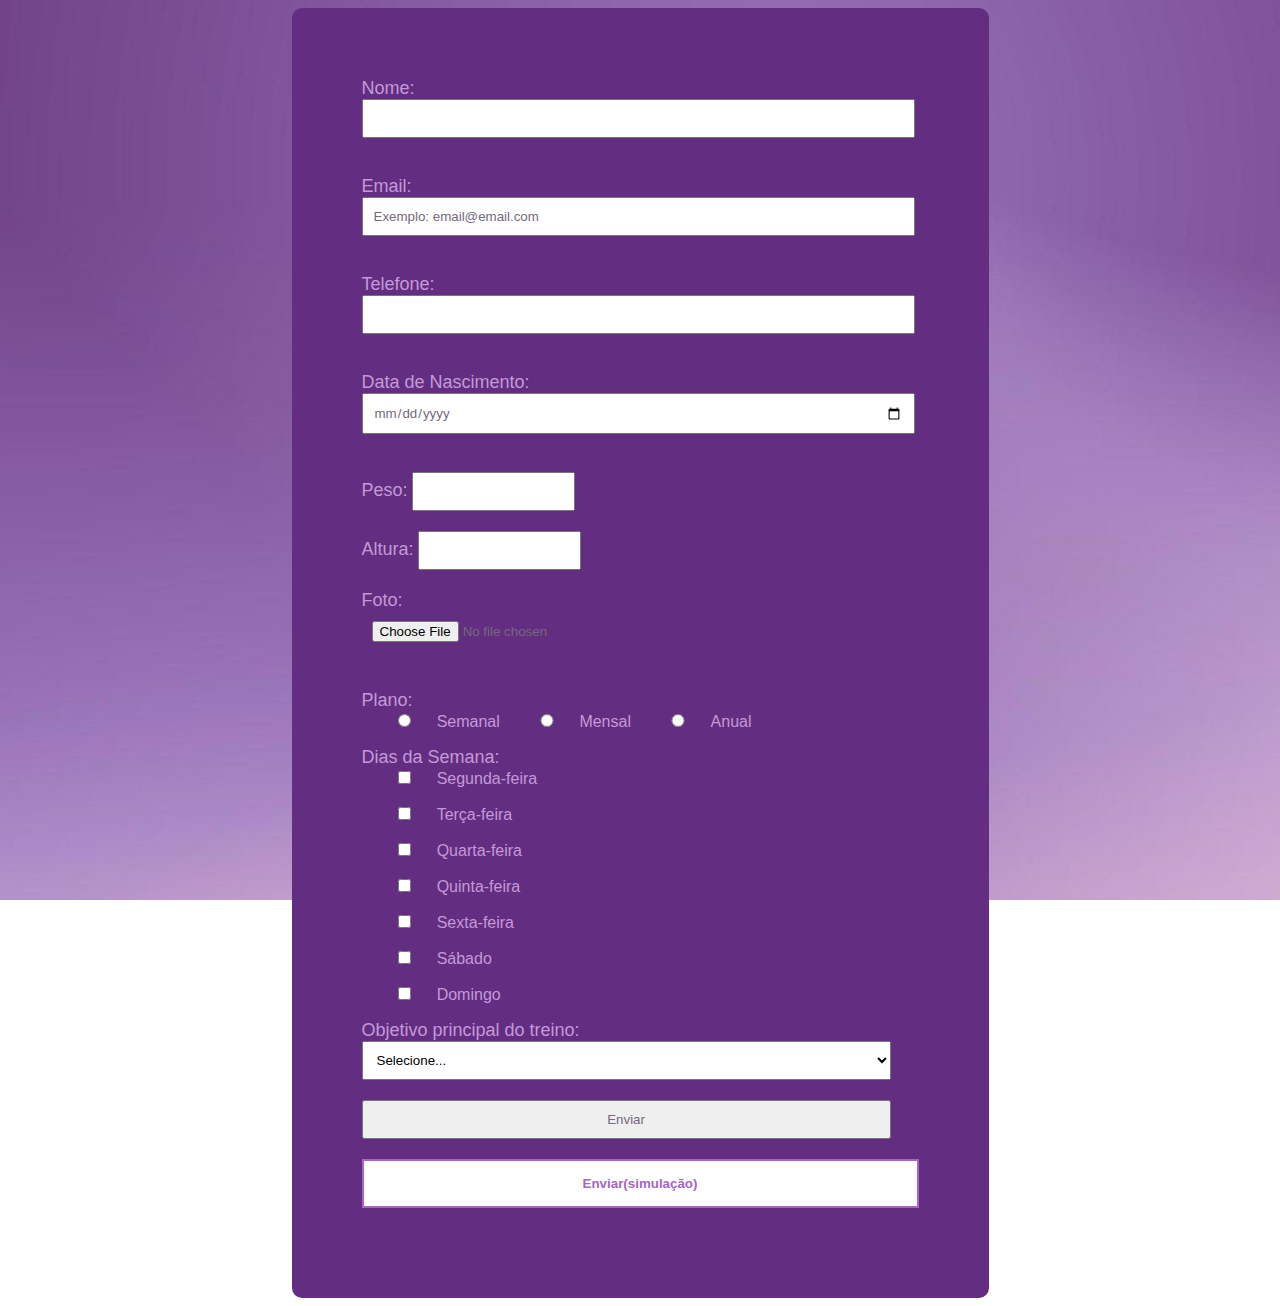
<file: formulario-academia/index.html>
<!DOCTYPE html>
<html lang="pt-br">
<head>
    <link rel="stylesheet" href="form.css">
    <meta charset="UTF-8">
    <meta name="viewport" content="width=device-width, initial-scale=1.0">
    <title>Cadastro Academia</title>
</head>
<body>
    <form action="enviado.html">
        <label for="none"> Nome: </label>
        <input type="text" name="nome" id=""nome"
        required=" "required" autofocus><br>

        <label for="email"> Email: </label>
        <input type="email" name="email" id=""email" required
        placeholder="Exemplo: email@email.com"><br>
        
        <label for=" telefone"> Telefone: </label>
        <input type="tel" name=" "telefone" id="Telefone"
        required><br>
        <label for="dt-nasc"> Data de Nascimento: </label>
        <input type="date" name="dt-nasc" id="dt-nasc"
        required><br>

        <label for="peso" class="medidas"> Peso:</label>
        <input type="number" name=""peso" id="peso"
        class="medidas" required step="0.01"><br>

        <label for="altura" class="medidas"> Altura:</label>
        <input type="number" name=""altura" id="altura"
        class="medidas" required step="0.01"><br>

        <label for="foto"> Foto:</label>
        <input type="file" name="foto" id="foto" required><br>

        <label> Plano:</label>
        <input class="emlinha" type="radio" name="plano" id="semanal">
        <label class="emlinha" for="semanal"> Semanal</label>

        <input class="emlinha" type="radio" name="plano" id="mensal">
        <label class="emlinha" for="mensal"> Mensal</label>

        <input class="emlinha" type="radio" name="plano" id="anual">
        <label class="emlinha" for="anual"> Anual</label><br>
        
        <label> Dias da Semana:</label>
        <input class="emlinha" type="checkbox" name="Segunda-feira"
        id="Segunda-feira">
        <label class="emlinha" for="Segunda-feira"> Segunda-feira
        </label><br>

        <input class="emlinha" type="checkbox" name="Terça-feira"
        id="Terça-feira">
        <label class="emlinha" for="Terça-feira"> Terça-feira
        </label><br>

        <input class="emlinha" type="checkbox" name="Quarta-feira"
        id="Quarta-feira">
        <label class="emlinha" for="Quarta-feira"> Quarta-feira
        </label><br>

        <input class="emlinha" type="checkbox" name="Quinta-feira"
        id="Quinta-feira">
        <label class="emlinha" for="Quinta-feira"> Quinta-feira
        </label><br>

        <input class="emlinha" type="checkbox" name="Sexta-feira"
        id="Sexta-feira">
        <label class="emlinha" for="Sexta-feira"> Sexta-feira
        </label><br>

        <input class="emlinha" type="checkbox" name="Sábado"
        id="Sábado">
        <label class="emlinha" for="Sábado"> Sábado
        </label><br>

        <input class="emlinha" type="checkbox" name="Domingo"
        id="Domingo">
        <label class="emlinha" for="Domingo"> Domingo
        </label><br>

        <label> Objetivo principal do treino:</label>
        <select name="objetivo" required>
        <option value="">Selecione...</option>
        <option value="Massa-muscular">Ganho de massa muscular</option>
        <option value="Cardiovascular">Melhoria da saúde</option>

        <label> Informações Adicionais:</label>
        <textarea name="Informações" rows="8" cols="25" maxlength="100" required placeholder="Escreva Informações adicionais que julgar importante."></textarea>
    <br>
    <input type="submit" name="enviar" value="Enviar"
    id="Enviar">
    <p>
        <input type="submit" value="Enviar(simulação)" id="enviar" >
    </p>
 
    </form>
    </form>
</body>
</html>
</file>
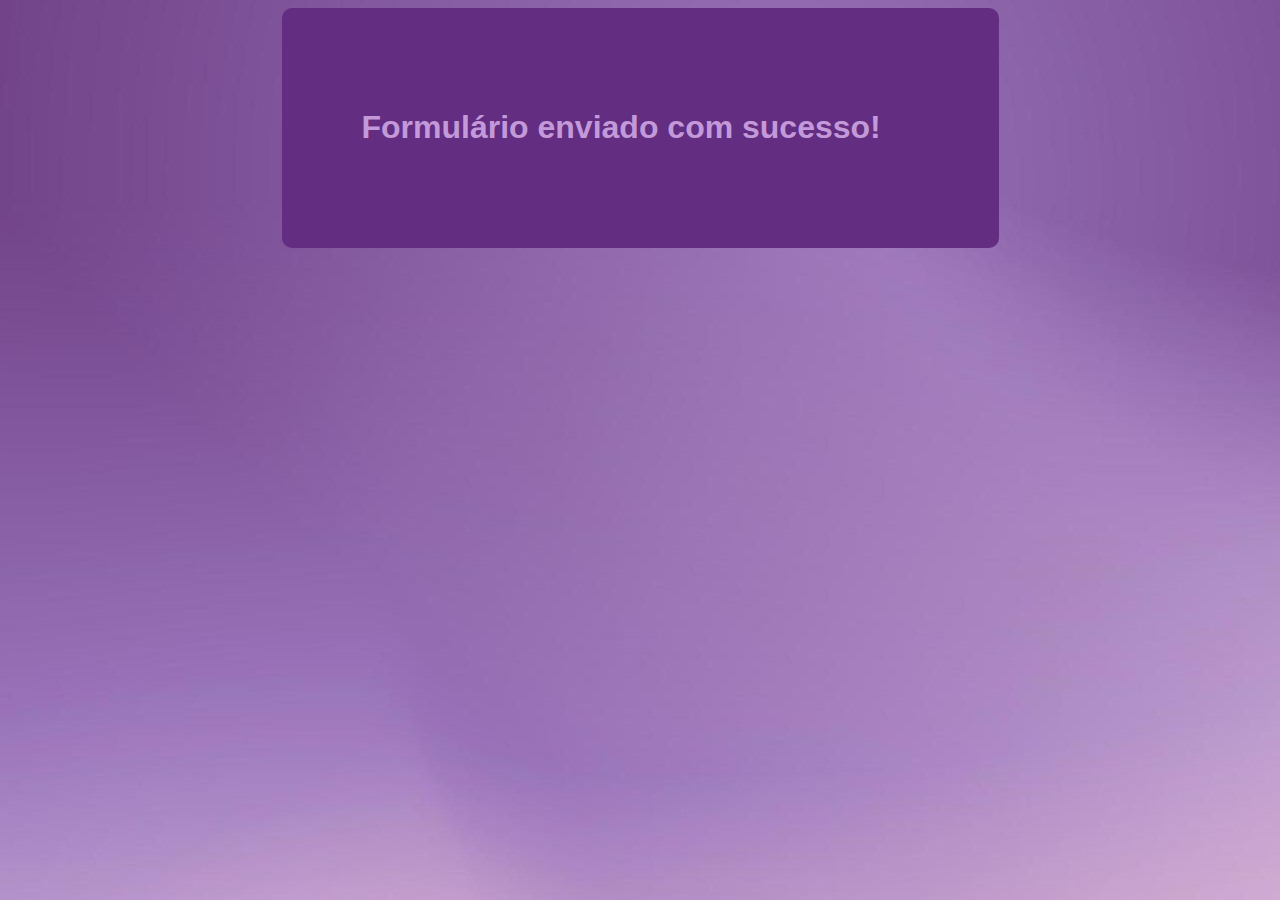
<file: formulario-academia/enviado.html>
<!DOCTYPE html>
<html lang="pt-br">
<head>
    <link rel="stylesheet" href="enviado.css">
    <meta charset="UTF-8">
    <meta name="viewport" content="width=device-width, initial-scale=1.0">
    <title>Formulário Enviado! </title>
</head>
<body>
    <form action="">
        <h1> Formulário enviado com sucesso!</h1>
    </form>
</body>
</html>
</file>
<file: formulario-academia/form.css>
body {
   background-image: url(img/fundo.jpg);
   background-attachment: fixed;
}
label, input, select, textarea{
    display: block ;
    width: 95%;
    padding: 10px;
    margin-bottom: 20px;
    
}
.roboto-thin {
    font-family: 'Gill Sans', 'Gill Sans MT', Calibri, 'Trebuchet MS', sans-serif;
 }
 form{
    width: 557px;
    margin: auto;
    padding: 70px;
    border-radius: 10px;
    background:#632d81;
    color: #c399d9;
    font-family: 'Gill Sans', 'Gill Sans MT', Calibri, 'Trebuchet MS', sans-serif;
 }
 label{
    padding: 0;
    margin: 0;
    width: 100% ;
    font-size: 18px;
   
 }
 .emlinha{
    display: inline;
    width: 10%;
    font-size: 16px;
    
 }
 .medidas{
    display: inline;
    width: 25%;
 }
 input[type='checkbox'], input[type='radio']{
   margin-right: 0px;
   margin-left: 15px;
   
}
input:focus, select:focus, textarea:focus{
   outline: none;
   border: solid px;
}
input{
   color: #75697c;
   font-family: 'Gill Sans', 'Gill Sans MT', Calibri, 'Trebuchet MS', sans-serif;
}
 #enviar{
   width: 100%;
   border: 2px solid #a566c7;
   background-color: #fff;
   color: #a566c7;
   font-weight: bold;
   cursor: pointer;
   padding: 15px;
    font-family: 'Gill Sans', 'Gill Sans MT', Calibri, 'Trebuchet MS', sans-serif;
 }
 #enviar:hover{
  background-color: #a566c7;
  color: #fff;
transition:all linear 0.3;
 }
::placeholder {
   color: #75697c;
   font-family: 'Gill Sans', 'Gill Sans MT', Calibri, 'Trebuchet MS', sans-serif;
}
textarea{
   font-family: 'Gill Sans', 'Gill Sans MT', Calibri, 'Trebuchet MS', sans-serif;
}
</file>
<file: formulario-academia/enviado.css>
body{
    background-image: url(img/fundo.jpg);
    background-attachment: fixed;
}
form{
    width: 557px;
    margin: auto;
    padding: 80px;
    border-radius: 10px;
    background:#632d81;
    color: #c399d9;
    font-family: 'Gill Sans', 'Gill Sans MT', Calibri, 'Trebuchet MS', sans-serif;
}
</file>
